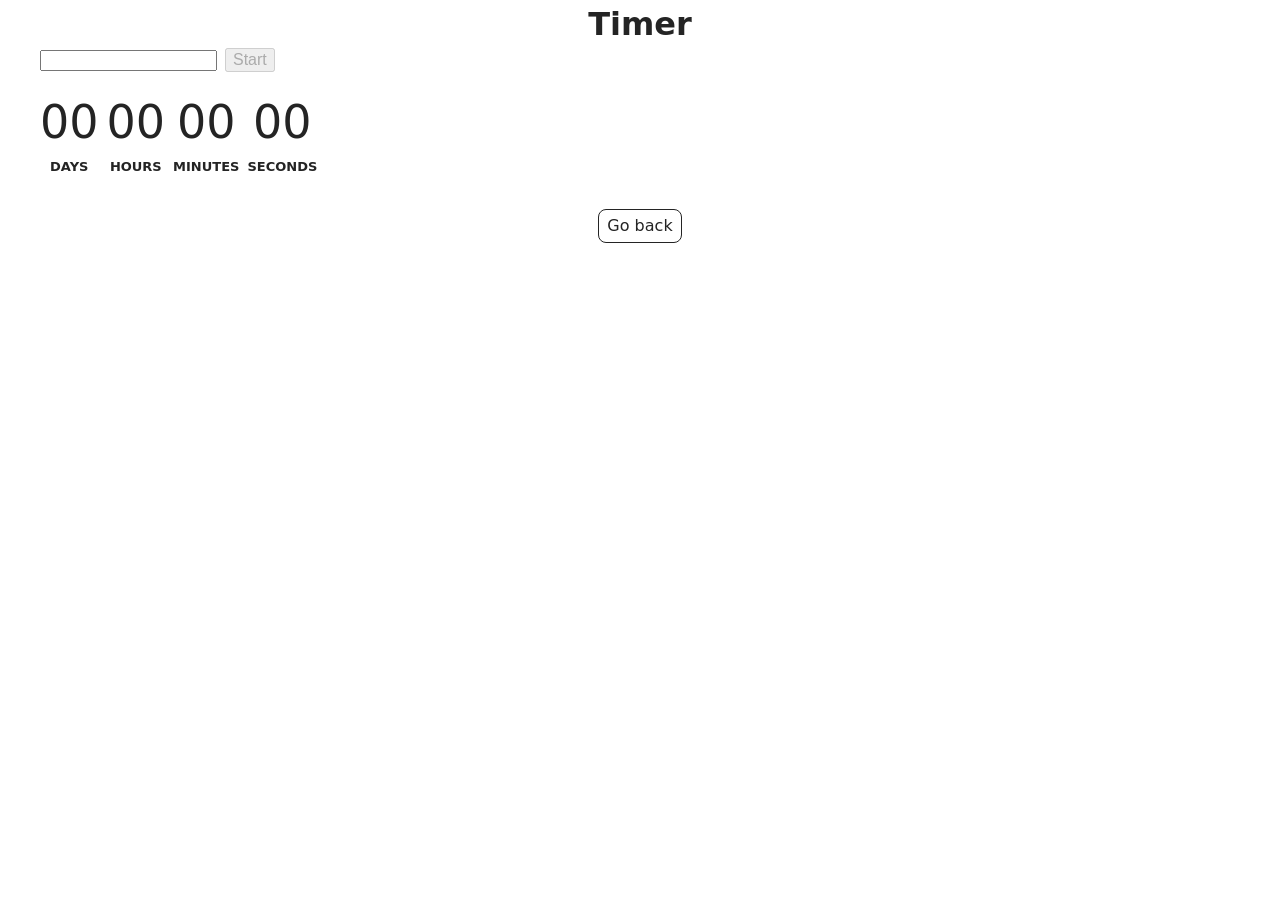
<file: src/1-timer.html>
<!DOCTYPE html>
<html lang="en">
  <head>
    <meta charset="UTF-8" />
    <meta http-equiv="X-UA-Compatible" content="IE=edge" />
    <meta name="viewport" content="width=device-width, initial-scale=1.0" />
    <title>Timer</title>
    <link rel="stylesheet" href="./css/styles.css" />
    <link rel="stylesheet" href="./css/timer.css" />
  </head>
  <body>
    <main>
      <div class="container">
        <h1 class="main-title">Timer</h1>
        <div class="timer-container">
          <div class="timer-input">
            <input type="text" id="datetime-picker" />
            <button type="button" data-start disabled>Start</button>
          </div>
          <div class="timer">
            <div class="field">
              <span class="value" data-days>00</span>
              <span class="field-text">Days</span>
            </div>
            <div class="field">
              <span class="value" data-hours>00</span>
              <span class="field-text">Hours</span>
            </div>
            <div class="field">
              <span class="value" data-minutes>00</span>
              <span class="field-text">Minutes</span>
            </div>
            <div class="field">
              <span class="value" data-seconds>00</span>
              <span class="field-text">Seconds</span>
            </div>
          </div>
        </div>
        <a class="back-link" href="./index.html">Go back</a>
      </div>
    </main>
    <script type="module" src="./js/1-timer.js"></script>
  </body>
</html>
</file>
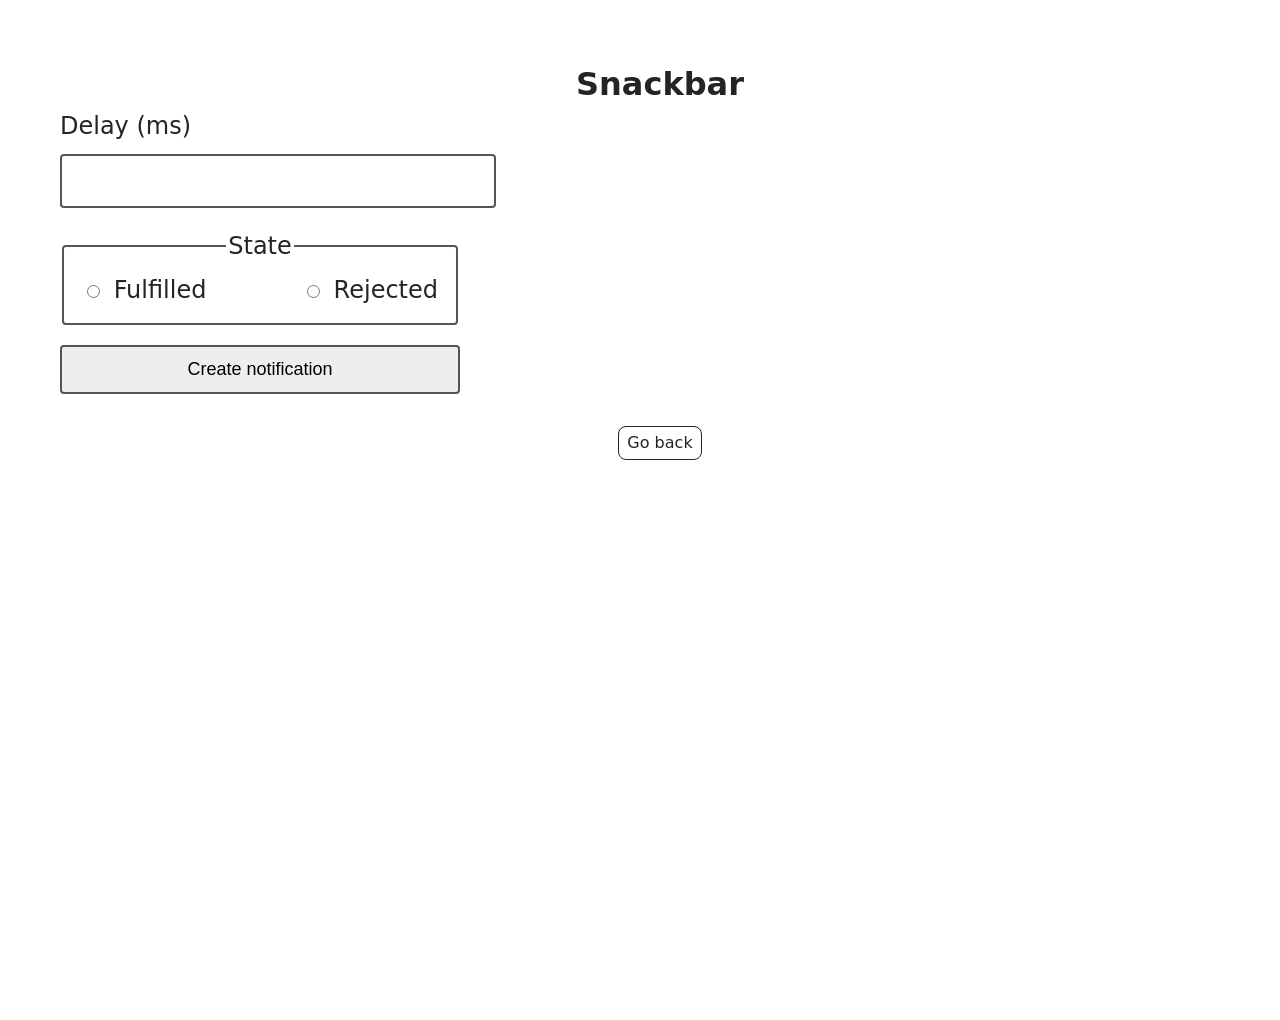
<file: src/2-snackbar.html>
<!DOCTYPE html>
<html lang="en">
  <head>
    <meta charset="UTF-8" />
    <meta http-equiv="X-UA-Compatible" content="IE=edge" />
    <meta name="viewport" content="width=device-width, initial-scale=1.0" />
    <title>Snackbar</title>
    <link rel="stylesheet" href="./css/styles.css" />
    <link rel="stylesheet" href="./css/snackbar.css" />
  </head>
  <body>
    <main>
      <div class="container">
        <h1 class="main-title">Snackbar</h1>
        <form class="form">
          <label class="form-label">
            <span class="label-name">Delay (ms)</span>
            <input type="number" name="delay" required />
          </label>
          <fieldset>
            <legend>State</legend>
            <label class="form-label">
              <input type="radio" name="state" value="fulfilled" required />
              Fulfilled
            </label>
            <label class="form-label">
              <input type="radio" name="state" value="rejected" required />
              Rejected
            </label>
          </fieldset>
          <button type="submit">Create notification</button>
        </form>
        <a class="back-link" href="./index.html">Go back</a>
      </div>
    </main>
    <script type="module" src="./js/2-snackbar.js"></script>
  </body>
</html>
</file>
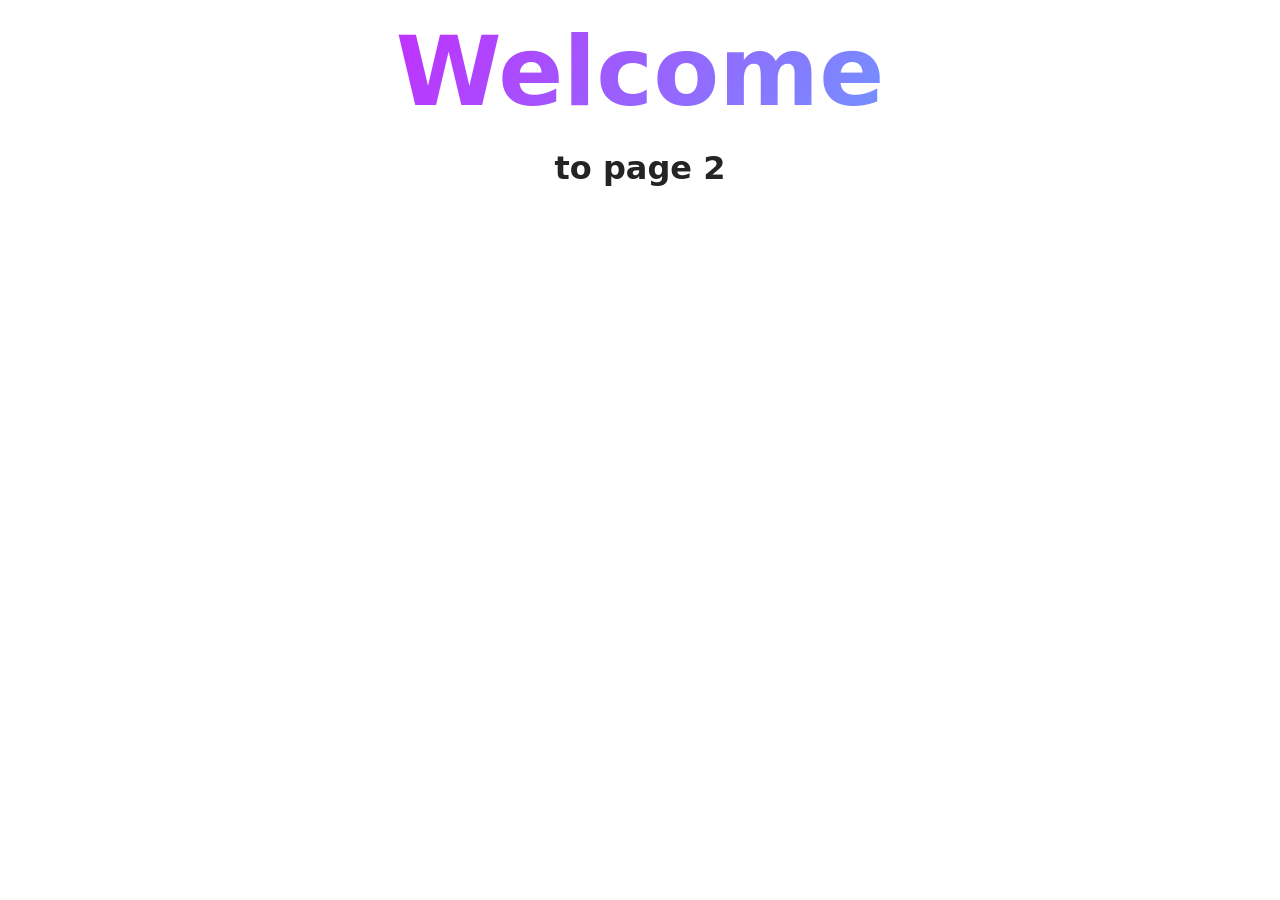
<file: src/page-2.html>
<!DOCTYPE html>
<html lang="en">
  <head>
    <meta charset="UTF-8" />
    <meta http-equiv="X-UA-Compatible" content="IE=edge" />
    <meta name="viewport" content="width=device-width, initial-scale=1.0" />
    <title>Page 2</title>
    <link rel="stylesheet" href="./css/styles.css" />
  </head>
  <body>
    <load
      src="./partials/header.html"
      icon-path="./img/sprite.svg#logo"
      highlight-act="active"
    />

    <main>
      <div class="container">
        <h1 class="main-title">
          <span class="main-title-gradient">Welcome</span> to page 2
        </h1>
        <load src="./partials/back-link.html" />
      </div>
    </main>

    <load src="./partials/footer.html" />
  </body>
</html>
</file>
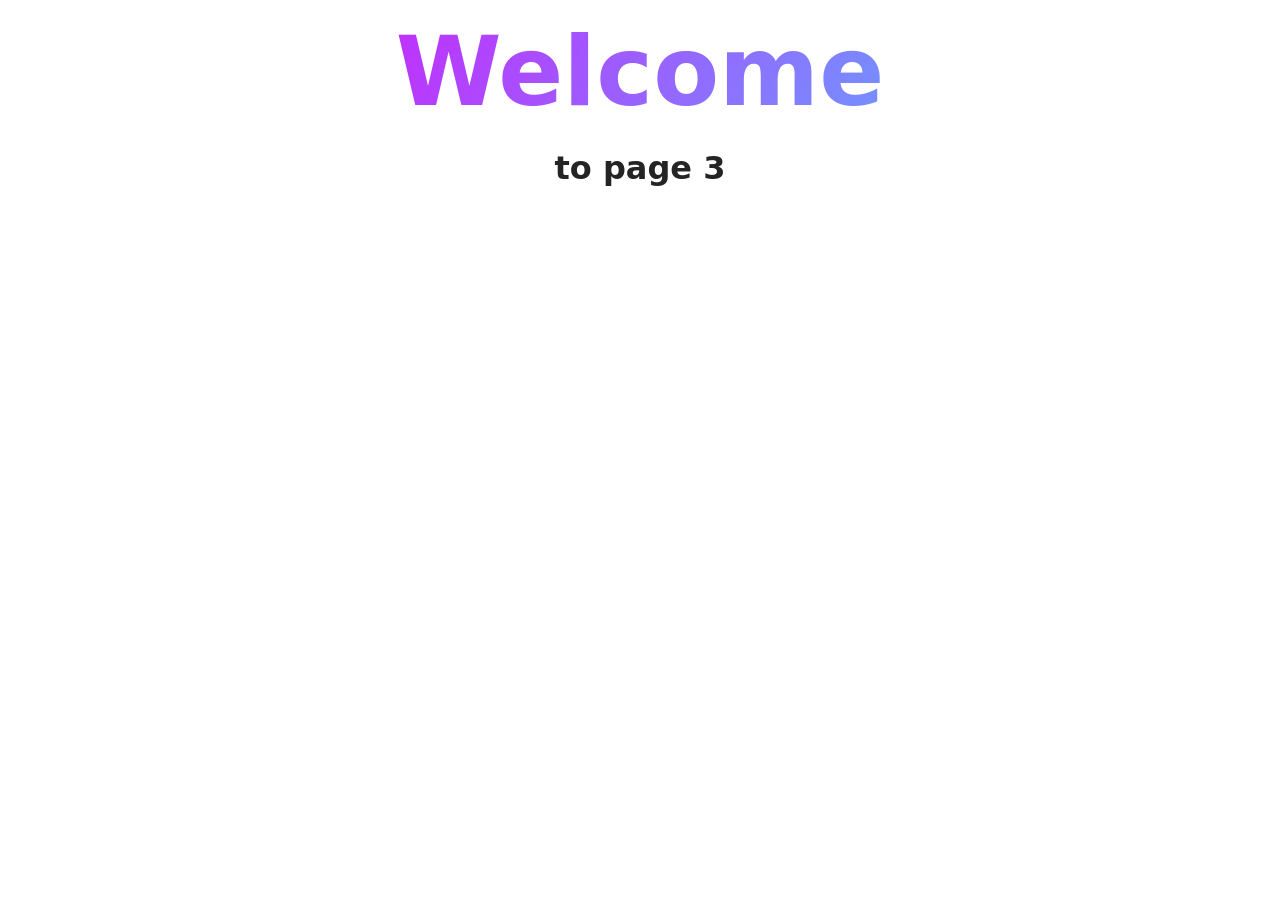
<file: src/page-3.html>
<!DOCTYPE html>
<html lang="en">
  <head>
    <meta charset="UTF-8" />
    <meta http-equiv="X-UA-Compatible" content="IE=edge" />
    <meta name="viewport" content="width=device-width, initial-scale=1.0" />
    <title>Page 3</title>
    <link rel="stylesheet" href="./css/styles.css" />
  </head>
  <body>
    <load
      src="./partials/header.html"
      icon-path="./img/sprite.svg#logo"
      highlight-curr="active"
    />

    <main>
      <div class="container">
        <h1 class="main-title">
          <span class="main-title-gradient">Welcome</span> to page 3
        </h1>
        <load src="./partials/back-link.html" />
      </div>
    </main>

    <load src="./partials/footer.html" />
  </body>
</html>
</file>
<file: src/css/styles.css>
/**
  |============================
  | include css partials with
  | default @import url()
  |============================
*/
/* Common styles */
@import url('./reset.css');
@import url('./base.css');
@import url('./container.css');
@import url('./animations.css');

/* Sections style */
@import url('./header.css');
@import url('./vite-promo.css');
@import url('./badges.css');
@import url('./back-link.css');
@import url('./footer.css');
</file>
<file: src/css/timer.css>
.timer-container {
    display: flex;
    flex-direction: column;
    align-items: flex-start;
}

.timer-input {
    display: flex;
    flex-direction: row;
    align-items: center;
    gap: 8px;
    margin-bottom: 16px;
}

.timer {
    display: flex;
    flex-direction: row;
    align-items: center;
    justify-content: center;
    gap: 8px;
}

.field {
    display: flex;
    flex-direction: column;
}

.field-text {
    font-size: small;
    font-weight: bold;
    text-transform: uppercase;
}

.value {
    font-size: 46px;
}

button {
    font-size: 16px;
    cursor: pointer;
}
</file>
<file: src/css/snackbar.css>
body {
    background-color: #fff;
    padding: 60px 20px;
    display: flex;
    justify-content: center;
}

.form {
    width: 100%;
    max-width: 400px;
    display: flex;
    flex-direction: column;
    gap: 20px;
}

label,
fieldset {
    font-size: 24px;
}

.label-name {
    display: flex;
    flex-direction: row;
    align-items: flex-start;
}

input[type="number"] {
    margin-top: 10px;
    padding: 16px;
    font-size: 16px;
    border: 2px solid #555;
    border-radius: 4px;
    width: 100%;
}

fieldset {
    border: 2px solid #555;
    border-radius: 4px;
    display: flex;
    flex-direction: row;
    align-items: center;
    justify-content: space-between;
}

legend {
    font-size: 24px;
}

input[type="radio"] {
    margin-right: 6px;
}

button {
    padding: 12px;
    font-size: 18px;
    background-color: #eee;
    border: 2px solid #555;
    border-radius: 4px;
    cursor: pointer;
    font-weight: 500;
    transition: background-color 0.3s;
}

button:hover {
    background-color: #ddd;
}

button:active {
    background-color: #ccc; }
</file>
